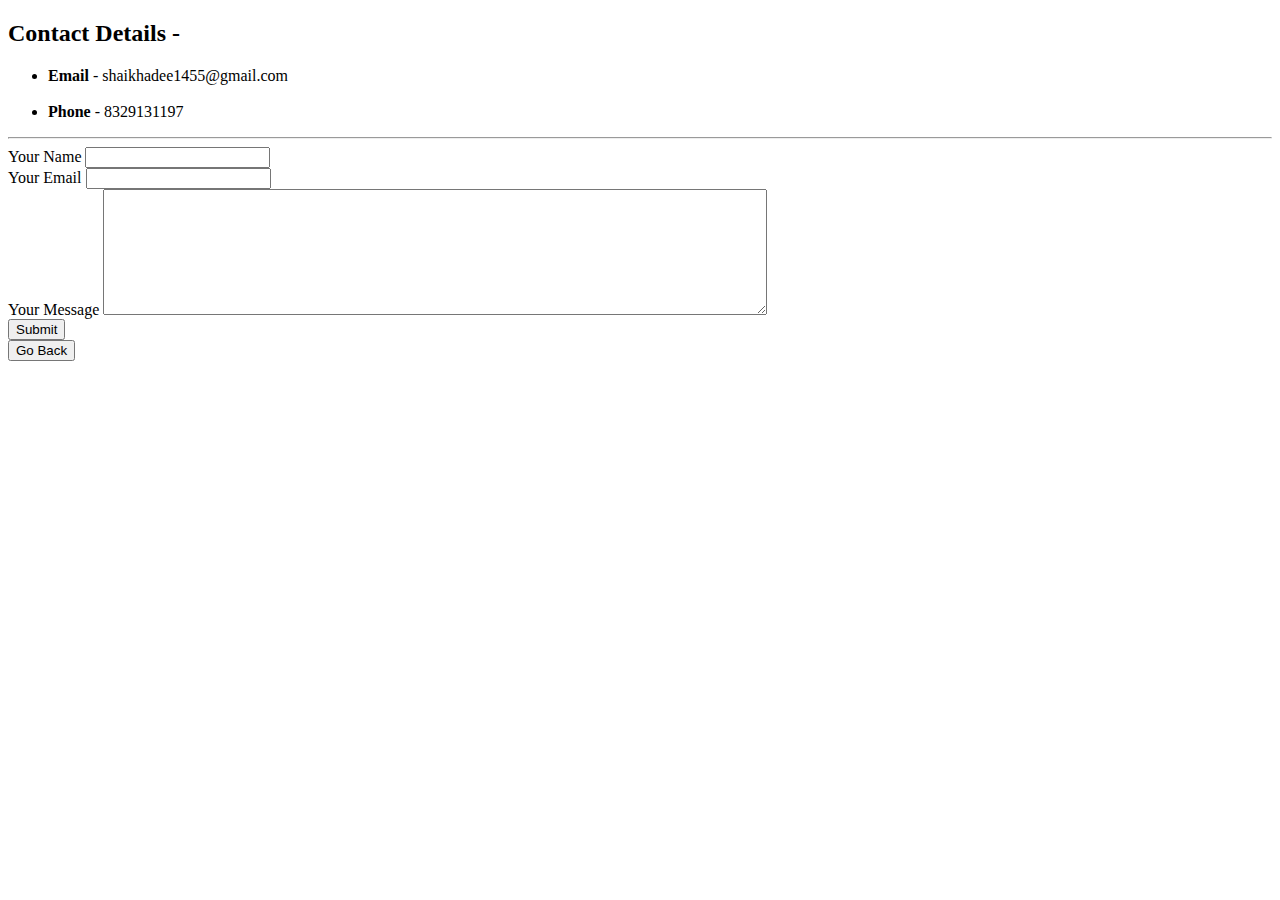
<file: contact.html>
<!DOCTYPE html>
<html lang="en" dir="ltr">

<head>
  <meta charset="utf-8">
  <title>Contact Me</title>
</head>

<body>
  <h2>Contact Details -</h2>
  <ul>
    <li><strong>Email</strong> - shaikhadee1455@gmail.com</li>
    <br>
    <li><strong>Phone</strong> - 8329131197</li>
  </ul>
  <hr>
  <form class="" action="mailto:shaikhadee1455@gmail.com" method="post" enctype="text/plain">
    <label>Your Name</label>
    <input type="text" name="your name" value=""><br>
    <label>Your Email</label>
    <input type="Email" name="your email"><br>
    <label>Your Message</label>
    <textarea name="your message" rows="8" cols="80"></textarea><br>
    <input type="submit" name="">

  </form>
  <a href="index.html"><input type="button" value="Go Back"></a>
</body>

</html>
</file>
